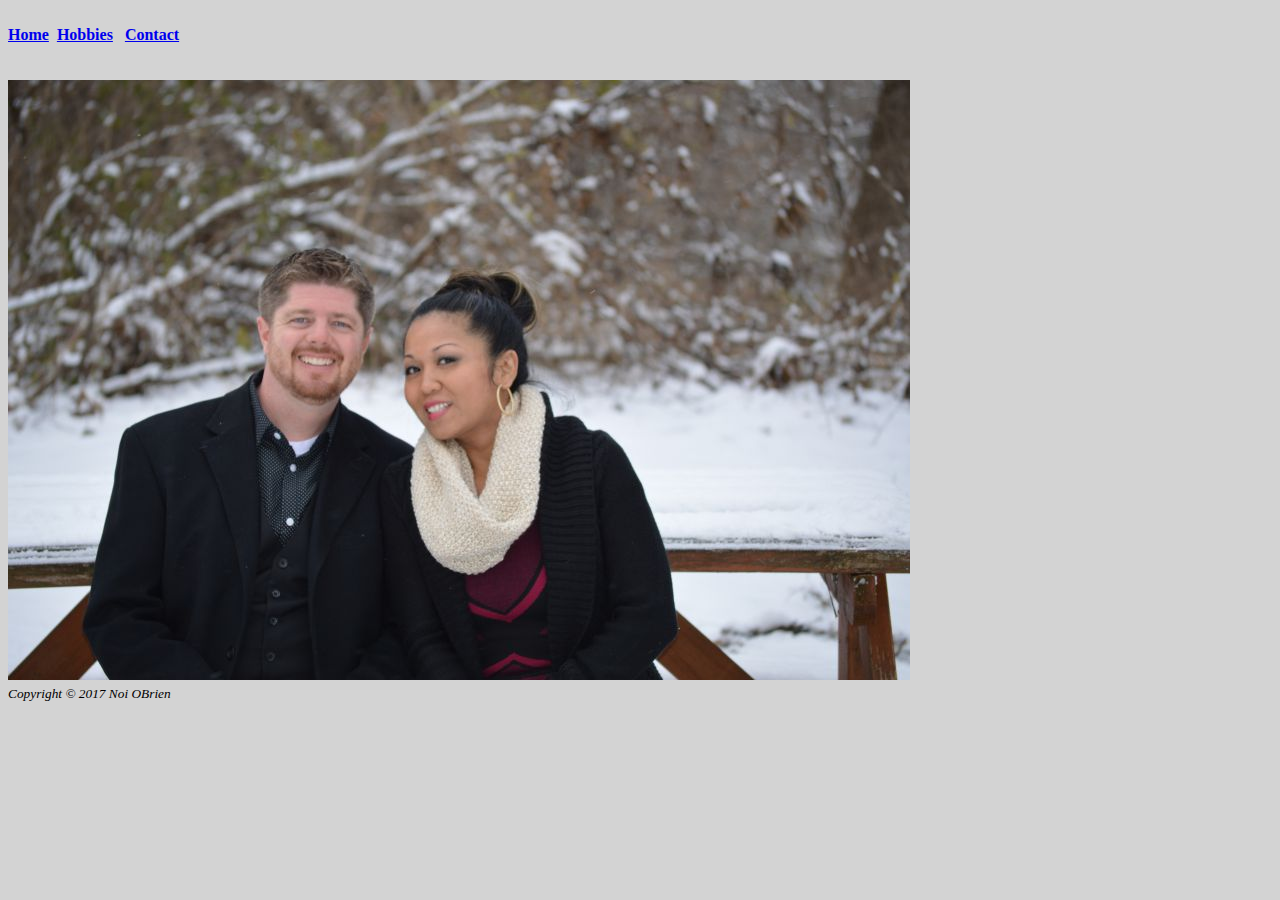
<file: index.html>
<!DOCTYPE html>
<html>
<head>
	<meta charset= "UTF-8">
 		<title>Noi OBrien</title>
 		<meta name="description" content="Noi OBrien Bio">
 		<meta name="keywords" content="noi,bio">
 		<meta name="author" content="Noi">
 		<link rel="stylesheet" href="https://maxcdn.bootstrapcdn.com/bootstrap/4.0.0-beta.2/css/bootstrap.min.css" integrity="sha384-PsH8R72JQ3SOdhVi3uxftmaW6Vc51MKb0q5P2rRUpPvrszuE4W1povHYgTpBfshb" crossorigin="anonymous">
		<link rel="stylesheet" type="text/css" href="styles.css">
</head>
<body>
 		<nav>
 			<br>
 			<a class="btn btn-primary" href="index.html">Home</a>&nbsp;
 			<a class="btn btn-primary" href="hobbies.html">Hobbies</a> &nbsp;
 			<a class="btn btn-primary" href="contact.html">Contact</a> &nbsp;
 	</nav>
 	<br>
 	<br>
 	<img src="Couple.jpg"
 	alt="Sean and Noi">
<footer>
	<small><i>Copyright &copy; 2017 Noi OBrien<i></i></small>
</footer>
</body>
</html>
</file>
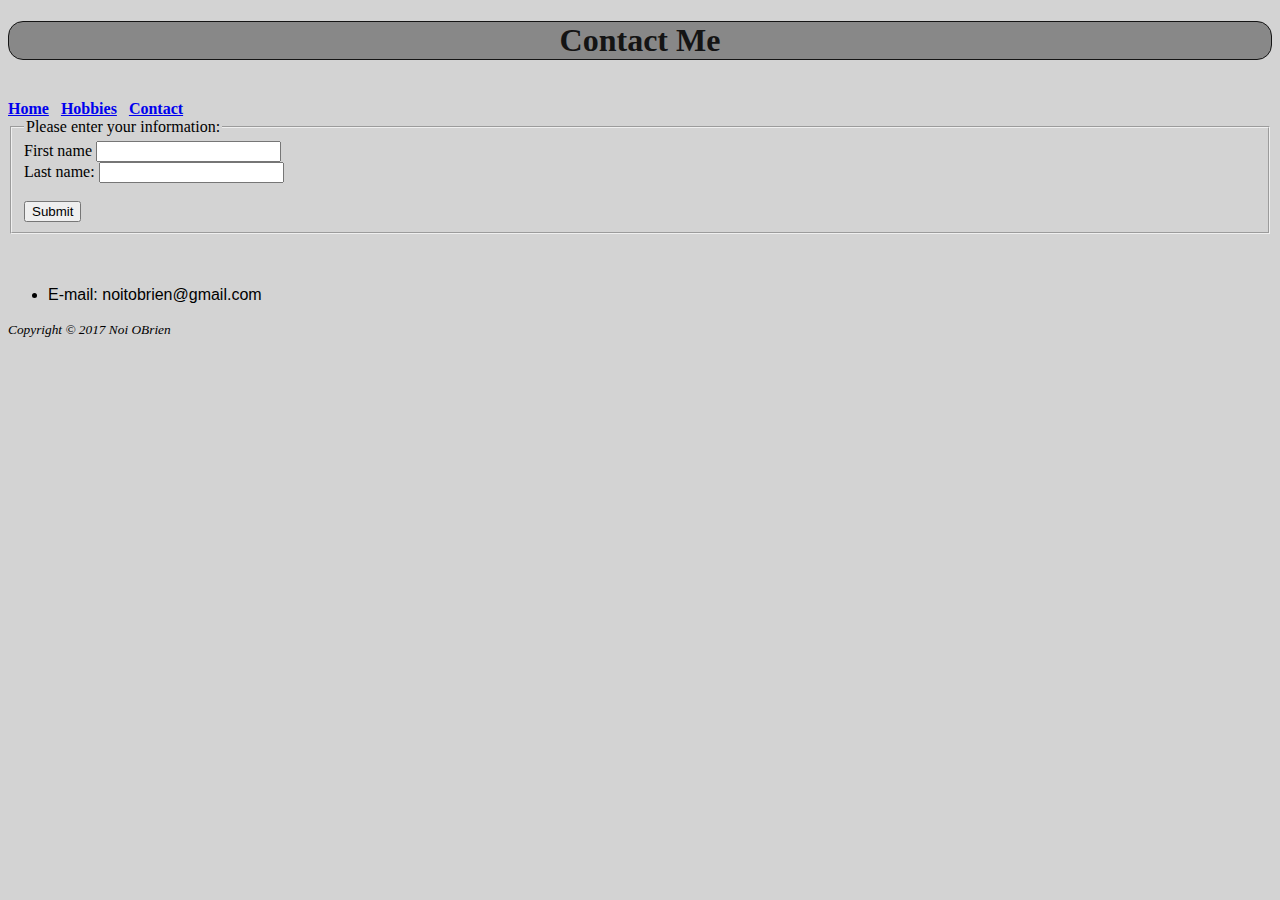
<file: contact.html>
<!DOCTYPE html>
<html>
<head>
		<meta charset= "UTF-8">
 		<title>Contact Me</title>
 		<meta name="description" content="Noi OBrien Hobbies">
 		<meta name="keywords" content="noi, contact me">
 		<meta name="author" content="Noi">

 		<link rel="stylesheet" href="https://maxcdn.bootstrapcdn.com/bootstrap/4.0.0-beta.2/css/bootstrap.min.css" integrity="sha384-PsH8R72JQ3SOdhVi3uxftmaW6Vc51MKb0q5P2rRUpPvrszuE4W1povHYgTpBfshb" crossorigin="anonymous">
<link rel="stylesheet" type="text/css" href="styles.css">
	<title>Contact Me</title>
	<center><h1>Contact Me</h1></center>
</head>
<body>
	<nav>
 
 			<br><a class="btn btn-primary" href="index.html">Home</a> &nbsp;
 				<a class="btn btn-primary" href="hobbies.html">Hobbies</a> &nbsp;
 				<a class="btn btn-primary" href="contact.html">Contact</a> &nbsp;
 	</nav>
<form action="handler.php">
<fieldset>
<legend>Please enter your information:</legend>
First name <input type="text" name="firstName" value=""><br>
Last name: <input type="text" name"lastName" value=""><br>

<br>

<input type="submit"value="Submit">
</fieldset>
</form>
<br><br>
<ul>
	<li>E-mail: noitobrien@gmail.com</li>
</ul>


</body>
<footer>
	<small><i>Copyright &copy; 2017 Noi OBrien<i></i></small>
</footer>
</html>
</file>
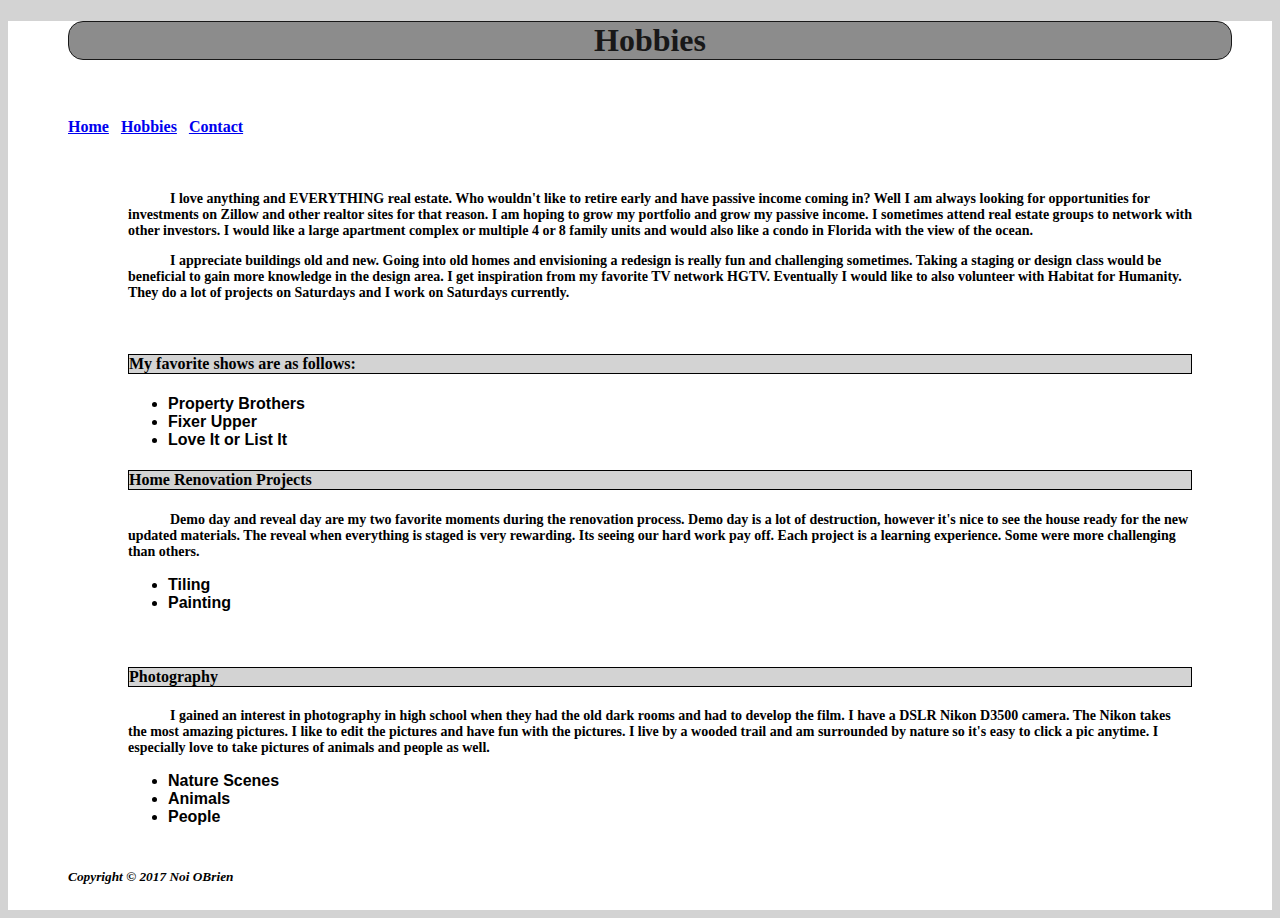
<file: hobbies.html>
<!DOCTYPE html>
<html>
 	<head>
 		<meta charset= "UTF-8">
 		<title>Hobbies</title>
 		<meta name="description" content="Noi OBrien Hobbies">
 		<meta name="keywords" content="noi, hobbies">
 		<meta name="author" content="Noi">

 		<link rel="stylesheet" href="https://maxcdn.bootstrapcdn.com/bootstrap/4.0.0-beta.2/css/bootstrap.min.css" integrity="sha384-PsH8R72JQ3SOdhVi3uxftmaW6Vc51MKb0q5P2rRUpPvrszuE4W1povHYgTpBfshb" crossorigin="anonymous">
 		<link rel="stylesheet" type="text/css" href="styles.css">
 		<div id="content"

 	</head>
 	<body>
 		
 		<center><h1>Hobbies</h1></center>
 		<br>

 			<nav>
 			
 			<br><a class="btn btn-primary" href="index.html">Home</a> &nbsp;
 				<a class="btn btn-primary" href="hobbies.html">Hobbies</a> &nbsp;
 				<a class="btn btn-primary" href="contact.html">Contact</a> &nbsp;
 		<br>
 	</nav><br>
 	 		
 	<div>

 		<br><h3><strong><Real Estate</strong></h3>
 	</body>

 	<p>
 		I love anything and <strong>EVERYTHING</strong> real estate. Who wouldn't like to retire early and have passive income coming in? Well I am always looking for opportunities for investments on Zillow and other realtor sites for that reason. I am hoping to grow my portfolio and grow my passive income. I sometimes attend real estate groups to network with other investors. I would like a large apartment complex or multiple 4 or 8 family units and would also like a condo in Florida with the view of the ocean. 
 		<br> 
 		<p>I appreciate buildings old and new. Going into old homes and envisioning a redesign is really fun and challenging sometimes. Taking a staging or design class would be beneficial to gain more knowledge in the design area.
 		I get inspiration from my favorite TV network HGTV. Eventually I would like to also volunteer with Habitat for Humanity. They do a lot of projects on Saturdays and I work on Saturdays currently.
 	</p> 
 		<br>
 		<h4>My favorite shows are as follows:</h4>
 		<ul>
 			<li>Property Brothers</li>
 			<li>Fixer Upper</li>
 			<li>Love It or List It</li>
 		</ul>

 		<h4>Home Renovation Projects</h4> 		<p>
 			Demo day and reveal day are my two favorite moments during the renovation process. Demo day is a lot of destruction, however it's nice to see the house ready for the new updated materials. The reveal when everything is staged is very rewarding. Its seeing our hard work pay off. Each project is a learning experience. Some were more challenging than others.   
 		</p>
 		<ul>
 			<li>Tiling</li>
 			<li>Painting</li>
 		</ul>
 		<br>
 		<h4>Photography</h4>
 		<p>
 			I gained an interest in photography in high school when they had the old dark rooms and had to develop the film. I have a DSLR Nikon D3500 camera. The Nikon takes the most amazing pictures. I like to edit the pictures and have fun with the pictures. I live by a wooded trail and am surrounded by nature so it's easy to click a pic anytime. I especially love to take pictures of animals and people as well. 
 		</p>
 		<ul>
 			<li>Nature Scenes</li>
 			<li>Animals</li>
 			<li>People</li>

 	</p>
 </ul>
</div>
 	<footer>
	<small><i>Copyright &copy; 2017 Noi OBrien<i></i></small>
</footer>
</file>
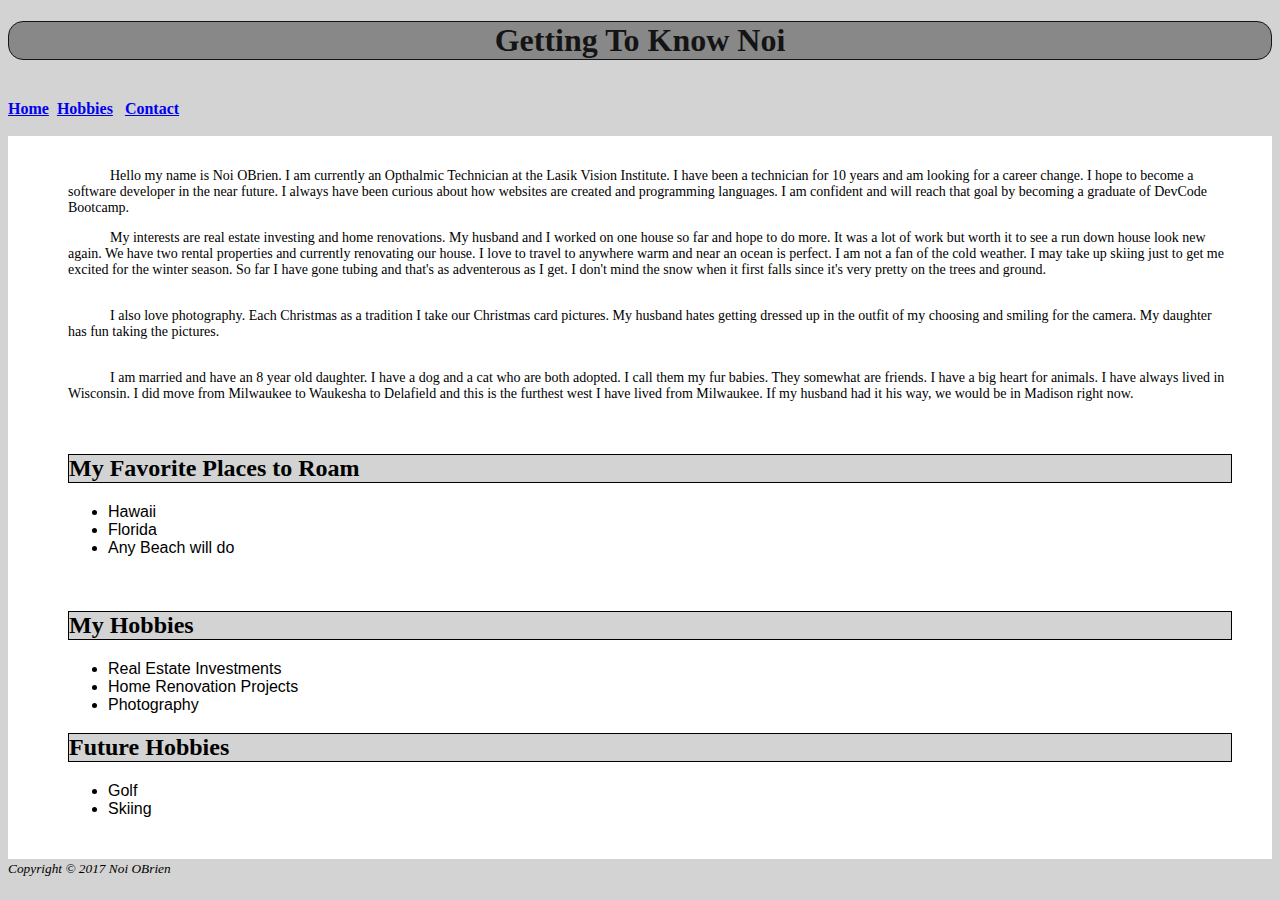
<file: NoiO.html>
<!DOCTYPE html>
<html>
 	<head>
 		<meta charset= "UTF-8">
 		<title>Noi OBrien</title>
 		<meta name="description" content="Noi OBrien Bio">
 		<meta name="keywords" content="noi,bio">
 		<meta name="author" content="Noi">

<meta http-equiv="X-UA-Compatible" content="IE=edge">
<meta name="viewport" content="width=device-width, initial-scale=1">
<meta charset="UTF-8">

<link rel="stylesheet" href="https://maxcdn.bootstrapcdn.com/bootstrap/4.0.0-beta.2/css/bootstrap.min.css" integrity="sha384-PsH8R72JQ3SOdhVi3uxftmaW6Vc51MKb0q5P2rRUpPvrszuE4W1povHYgTpBfshb" crossorigin="anonymous">
<link rel="stylesheet" type="text/css" href="styles.css">


 	</head>

 	<body>

 	
 		</body>
 		

 		</center>
 		<center><h1 class="style" font-size: 1.1>Getting To Know Noi </h1></center>

 	<nav>
 
 			<br><a class="btn btn-primary" href="index.html">Home</a>&nbsp;
 				<a class="btn btn-primary" href="hobbies.html">Hobbies</a> &nbsp;
 				<a class="btn btn-primary" href="contact.html">Contact</a> &nbsp;

 	</nav>
 		<br>
 		<div>

 		
 			<br><p>Hello my name is Noi OBrien. I am currently an Opthalmic Technician at the Lasik Vision Institute. I have been a technician for 10 years and am looking for a career change. I hope to become a software developer in the near future. I always have been curious about how websites are created and programming languages. I am confident and will reach that goal by becoming a graduate of DevCode Bootcamp.
 			</p>
 	
 			<p>My interests are real estate investing and home renovations. My husband and I worked on one house so far and hope to do more. It was a lot of work but worth it to see a run down house look new again. We have two rental properties and currently renovating our house. I love to travel to anywhere warm and near an ocean is perfect. I am not a fan of the cold weather. I may take up skiing just to get me excited for the winter season. So far I have gone tubing and that's as adventerous as I get. I don't mind the snow when it first falls since it's very pretty on the trees and ground. <br><br> <p>I also love photography. Each Christmas as a tradition I take our Christmas card pictures. My husband hates getting dressed up in the outfit of my choosing and smiling for the camera. My daughter has fun taking the pictures. <br><br> <p>I am married and have an 8 year old daughter. I have a dog and a cat who are both adopted. I call them my fur babies. They somewhat are friends. I have a big heart for animals. I have always lived in Wisconsin. I did move from Milwaukee to Waukesha to Delafield and this is the furthest west I have lived from Milwaukee. If my husband had it his way, we would be in Madison right now. </p> 
 		
 		<br>
 		<h2>
			My Favorite Places to Roam
 		</h2>
 		<ul>
 	
 			<li>Hawaii</li>
 			<li>Florida</li>
 			<li>Any Beach will do</li>
 			</ul>		
 		<br>
 		<h2>
 		   My Hobbies
 		</h2>
 		<ul>
 			<li>Real Estate Investments</li>
 			<li>Home Renovation Projects</li>
 			<li>Photography</li>
 		</ul>
 		<h2>
 		Future Hobbies
 		</h2>
 		<ul>
 		<li>Golf</li>
 		<li>Skiing</li>
 		</ul>
 </div>
 	<footer>
	<small><i>Copyright &copy; 2017 Noi OBrien<i></i></small>
</footer>
</file>
<file: styles.css>
body{background-color: lightgray;
	}
h1{background-color:gray;
	color:black;
	border:1px solid black;
	border-radius: 15px;
	opacity: 0.9;
}
p {
    font-family: verdana;
    font-size: 14px;
}
nav a{
	text-decoration: underline;
	font-weight: bold;
}
div {
	background-color:white;
}
footer{margin-bottom: 0;
font-style: italic;}

h2{border:1px solid black;
background-color:lightgray;
}
h4{border:1px solid black;
background-color:lightgray;
}
div{
padding-right: 40px;
padding-left:60px;
padding-bottom:25px;
}
p{ text-indent: 3em; }
a:visited{
	color:purple;
}
a:hover{
	background-color:white;
}
ul{
	font-family: sans-serif;
}
</file>
